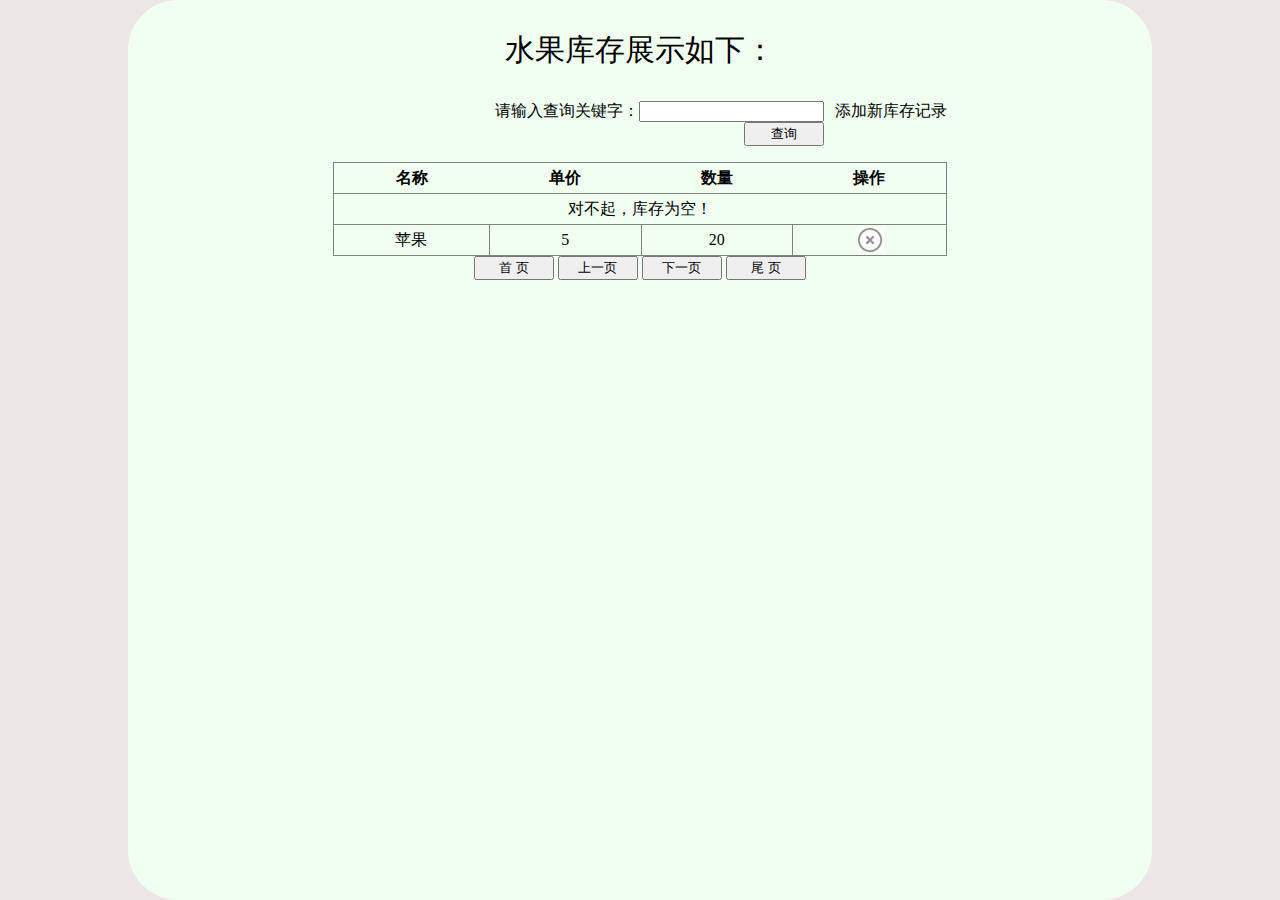
<file: web/index.html>
<html xmlns:margin-bottom="http://www.w3.org/1999/xhtml">
<html lang="en" xmlns:th="http://www.thymeleaf.org">
    <head>
        <meta charset="UTF-8">
        <title>Shop</title>
        <link rel="stylesheet" href="CSS/demo.css">
        <script language="JavaScript" src="JS/index.js"></script>
    </head>

    <body>
        <div id="div_container">
            <div id="div_fruit_list">
                <p class="center f30">水果库存展示如下：</p>
                <div style="width:60%;margin-left:20%;text-align:right;">
                    <form th:action="@{/fruit.do}" method="post" style="float:left;width:60%;margin-left:20%;">
                        <input type="hidden" name="oper" value="search"/>
                        请输入查询关键字：<input type="text" name="keyword" th:value="${session.keyword}"/>
                        <input type="submit" value="查询" class="btn">
                    </form>
                    <a th:href="@{/add.html}">添加新库存记录</a>
                </div>
                <table id="tbl_fruit">
                    <tr>
                        <th>名称</th>
                        <th>单价</th>
                        <th>数量</th>
                        <th>操作</th>
                    </tr>
                    <tr th:if="${#lists.isEmpty(session.fruitList)}">
                        <td colspan="4">对不起，库存为空！</td>
                    </tr>
                    <tr th:unless="${#lists.isEmpty(session.fruitList)}" th:each="fruit: ${session.fruitList}">
                        <td><a th:text="${fruit.fname}" th:href="@{/fruit.do(fid=${fruit.fid},operate='edit')}">苹果</a></td>
                        <td th:text="${fruit.price}">5</td>
                        <td th:text="${fruit.fcount}">20</td>
                    <!--<td><img src="resource/img.png" class="delImg" th:onclick="'delFruit('+${fruit.fid}+')'"></td>-->
                        <td><img src="resource/img.png" class="delImg" th:onclick="|delFruit(${fruit.fid})|"></td>
                    </tr>

                </table>
                <div style="width:60%;margin-left:20%;"class="center">
                    <input type="button" value="首 页" class="btn" th:onclick="page(1)" th:disabled="${session.pageNum==1}"/>
                    <input type="button" value="上一页" class="btn" th:onclick="|page(${session.pageNum-1})|" th:disabled="${session.pageNum==1}"/>
                    <input type="button" value="下一页" class="btn" th:onclick="|page(${session.pageNum+1})|" th:disabled="${session.pageNum==session.pageCount}"/>
                    <input type="button" value="尾 页" class="btn" th:onclick="|page(${session.pageCount})|" th:disabled="${session.pageNum==session.pageCount}"/>
                </div>

            </div>
        </div>
    </body>
</html>
</file>
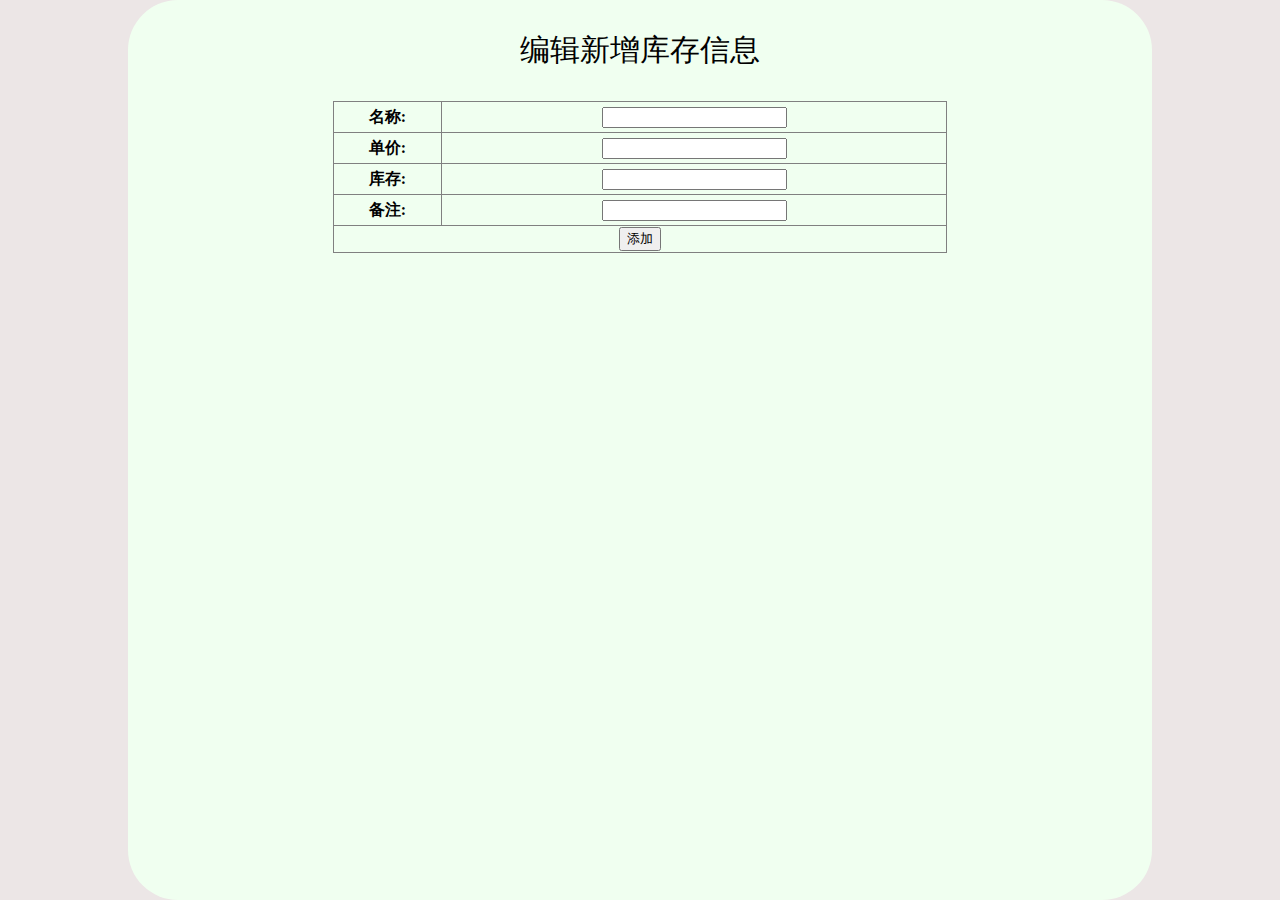
<file: web/add.html>
<html>
<html lang="en" xmlns:th="http://www.thymeleaf.org">
    <head>
        <meta charset="UTF-8">
        <title>Shop</title>
        <link rel="stylesheet" href="CSS/add.css">
    </head>

    <body>
        <div id="div_container">
            <div id="div_fruit_list">
                <p class="center f30">编辑新增库存信息</p>

                <form action="/fruit.do" method="post">
                <input type="hidden" name="operate" value="add"/>
                <table id="tbl_fruit">
                    <tr>
                        <th>名称:</th>
                        <td><input type="text" name="fname"/></td>
                    </tr>
                    <tr>
                        <th>单价:</th>
                        <td><input type="text" name="price"/></td>
                    </tr>
                    <tr>
                        <th>库存:</th>
                        <td><input type="text" name="fcount"/></td>
                    </tr>
                    <tr>
                        <th>备注:</th>
                        <td><input type="text" name="remark"/></td>
                    </tr>
                    <tr>
                        <th colspan="2">
                            <input type="submit" value="添加" />
                        </th>
                    </tr>
                </table>
                </form>

            </div>
        </div>
    </body>
</html>
</file>
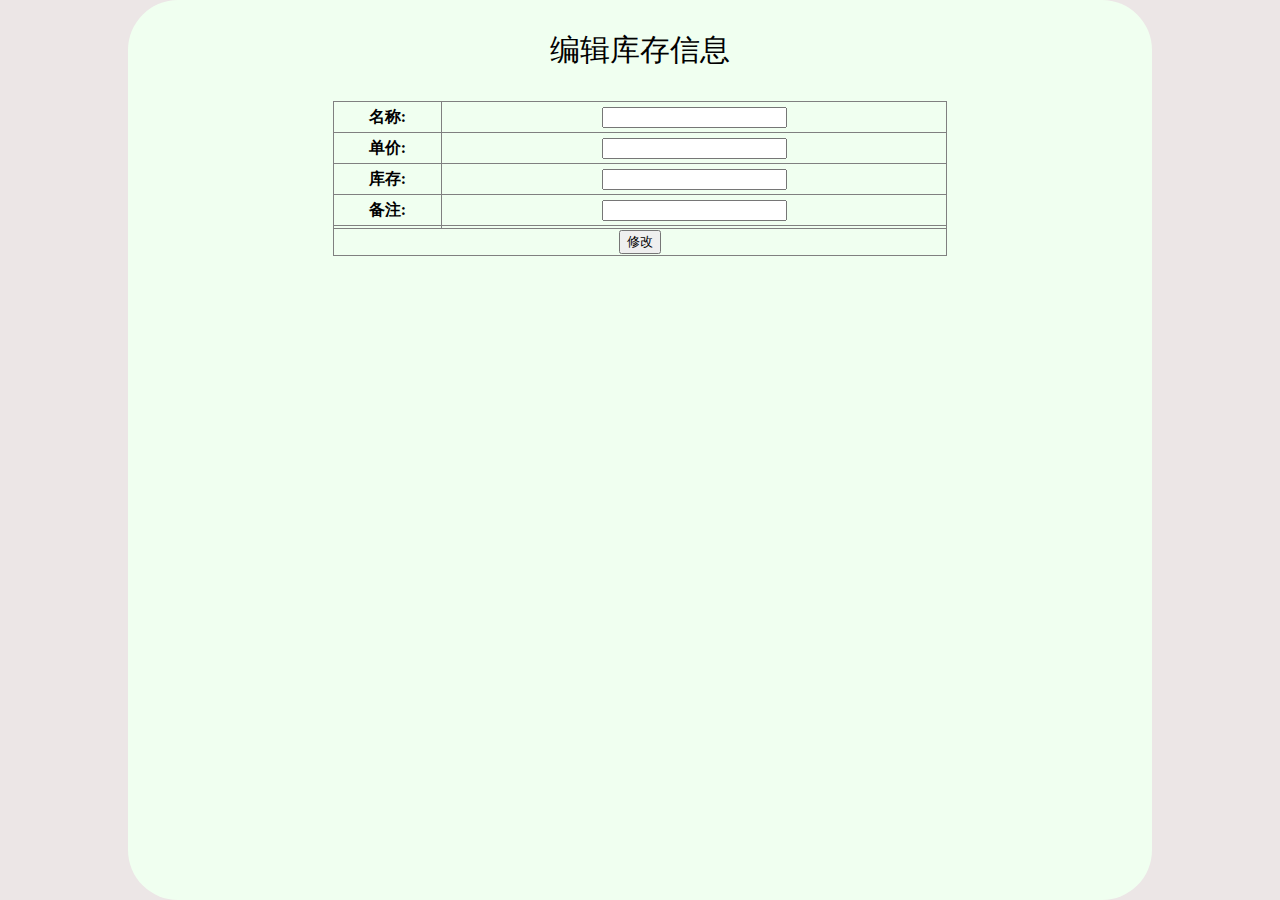
<file: web/edit.html>
<html>
<html lang="en" xmlns:th="http://www.thymeleaf.org">
    <head>
        <meta charset="UTF-8">
        <title>Shop</title>
        <link rel="stylesheet" href="CSS/edit.css">
    </head>

    <body>
        <div id="div_container">
            <div id="div_fruit_list">
                <p class="center f30">编辑库存信息</p>

                <form th:action="@{/fruit.do}" th:method="post">
                    <input type="hidden" name="operate" value="update"/>
                    <table id="tbl_fruit" th:object="${fruit}">
                        <tr>
                            <th>名称:</th>
                        <!--<td><input type="text" name="fname" th:value="${fruit.fname}"/></td>-->
                            <td><input type="text" name="fname" th:value="*{fname}"/></td>
                        </tr>
                        <tr>
                            <th>单价:</th>
                            <td><input type="text" name="price" th:value="*{price}"/></td>
                        </tr>
                        <tr>
                            <th>库存:</th>
                            <td><input type="text" name="fcount" th:value="*{fcount}"/></td>
                        </tr>
                        <tr>
                            <th>备注:</th>
                            <td><input type="text" name="remark" th:value="*{remark}"/></td>
                        </tr>

    <!--隐藏域-->        <td><input type="hidden" name="fid" th:value="*{fid}"/></td>

                        <tr>
                            <th colspan="2">
                                <input type="submit" value="修改" />
                            </th>
                        </tr>
                    </table>
                </form>

            </div>
        </div>
    </body>
</html>
</file>
<file: web/CSS/demo.css>
body{
    margin: 0;
    padding: 0;
    background-color: #ece6e6;
}
div{
    position: relative;
    float: left;
}
#div_container{
    width: 80%;
    height: 100%;
    border: 0px solid blue;
    margin-left: 10%;
    float: left;
    background: honeydew;
    border-radius: 50px;
}
#div_fruit_list{
    width: 100%;
    border: 0px solid red;
}
#tbl_fruit{
    width: 60%;
    line-height: 28px;
    margin-top: 16px;
    margin-left: 20%;
}
#tbl_fruit,#tbl_fruit tr,#tbl_fruit td{
    border: 1px solid gray;
    border-collapse: collapse;
    text-align: center;
    font-size: 16px;
    font-family: "黑体";
    font-weight: lighter;
}
.delImg{
    width: 24px;
    height: 24px;
}
.btn{
    /*border:1px solid lightgray;*/
    width: 80px;
    height: 24px;
}
#add_fruit_div{
    border: 0px solid red;
    width: 40%;
    margin-left: 30%;
}
#add_fruit_tbl{
    margin-top: 32px;
    width: 80%;
    margin-left: 10%;
    border-collapse: collapse;
}
#add_fruit_tbl,#add_fruit_tbl tr,#add_fruit_tbl td{
    border: 1px solid lightgray;
    text-align: center;
    line-height: 28px;
}
.w30{
    width: 30%;
}
.input{
    padding-left: 6px;
    border: 1px solid lightgray;
    width: 90%;
}
.center{
    text-align: center;
}
.f30{
    font-size: 30px;
}
a{
    text-decoration: none;
}
</file>
<file: web/CSS/add.css>
body{
    margin: 0;
    padding: 0;
    background-color: #ece6e6;
}
div{
    position: relative;
    float: left;
}
#div_container{
    width: 80%;
    height: 100%;
    border: 0px solid blue;
    margin-left: 10%;
    float: left;
    background: honeydew;
    border-radius: 50px;
}
#div_fruit_list{
    width: 100%;
    border: 0px solid red;
}
#tbl_fruit{
    width: 60%;
    line-height: 28px;
    margin-top: 16px;
    margin-left: 20%;
}
#tbl_fruit,#tbl_fruit tr,#tbl_fruit td{
    border: 1px solid gray;
    border-collapse: collapse;
    text-align: center;
    font-size: 16px;
    font-family: "黑体";
    font-weight: lighter;
}
.delImg{
    width: 24px;
    height: 24px;
}
.btn{
    /*border:1px solid lightgray;*/
    width: 80px;
    height: 24px;
}
#add_fruit_div{
    border: 0px solid red;
    width: 40%;
    margin-left: 30%;
}
#add_fruit_tbl{
    margin-top: 32px;
    width: 80%;
    margin-left: 10%;
    border-collapse: collapse;
}
#add_fruit_tbl,#add_fruit_tbl tr,#add_fruit_tbl td{
    border: 1px solid lightgray;
    text-align: center;
    line-height: 28px;
}
.w30{
    width: 30%;
}
.input{
    padding-left: 6px;
    border: 1px solid lightgray;
    width: 90%;
}
.center{
    text-align: center;
}
.f30{
    font-size: 30px;
}
</file>
<file: web/CSS/edit.css>
body{
    margin: 0;
    padding: 0;
    background-color: #ece6e6;
}
div{
    position: relative;
    float: left;
}
#div_container{
    width: 80%;
    height: 100%;
    border: 0px solid blue;
    margin-left: 10%;
    float: left;
    background: honeydew;
    border-radius: 50px;
}
#div_fruit_list{
    width: 100%;
    border: 0px solid red;
}
#tbl_fruit{
    width: 60%;
    line-height: 28px;
    margin-top: 16px;
    margin-left: 20%;
}
#tbl_fruit,#tbl_fruit tr,#tbl_fruit td{
    border: 1px solid gray;
    border-collapse: collapse;
    text-align: center;
    font-size: 16px;
    font-family: "黑体";
    font-weight: lighter;
}
.delImg{
    width: 24px;
    height: 24px;
}
.btn{
    /*border:1px solid lightgray;*/
    width: 80px;
    height: 24px;
}
#add_fruit_div{
    border: 0px solid red;
    width: 40%;
    margin-left: 30%;
}
#add_fruit_tbl{
    margin-top: 32px;
    width: 80%;
    margin-left: 10%;
    border-collapse: collapse;
}
#add_fruit_tbl,#add_fruit_tbl tr,#add_fruit_tbl td{
    border: 1px solid lightgray;
    text-align: center;
    line-height: 28px;
}
.w30{
    width: 30%;
}
.input{
    padding-left: 6px;
    border: 1px solid lightgray;
    width: 90%;
}
.center{
    text-align: center;
}
.f30{
    font-size: 30px;
}
</file>
